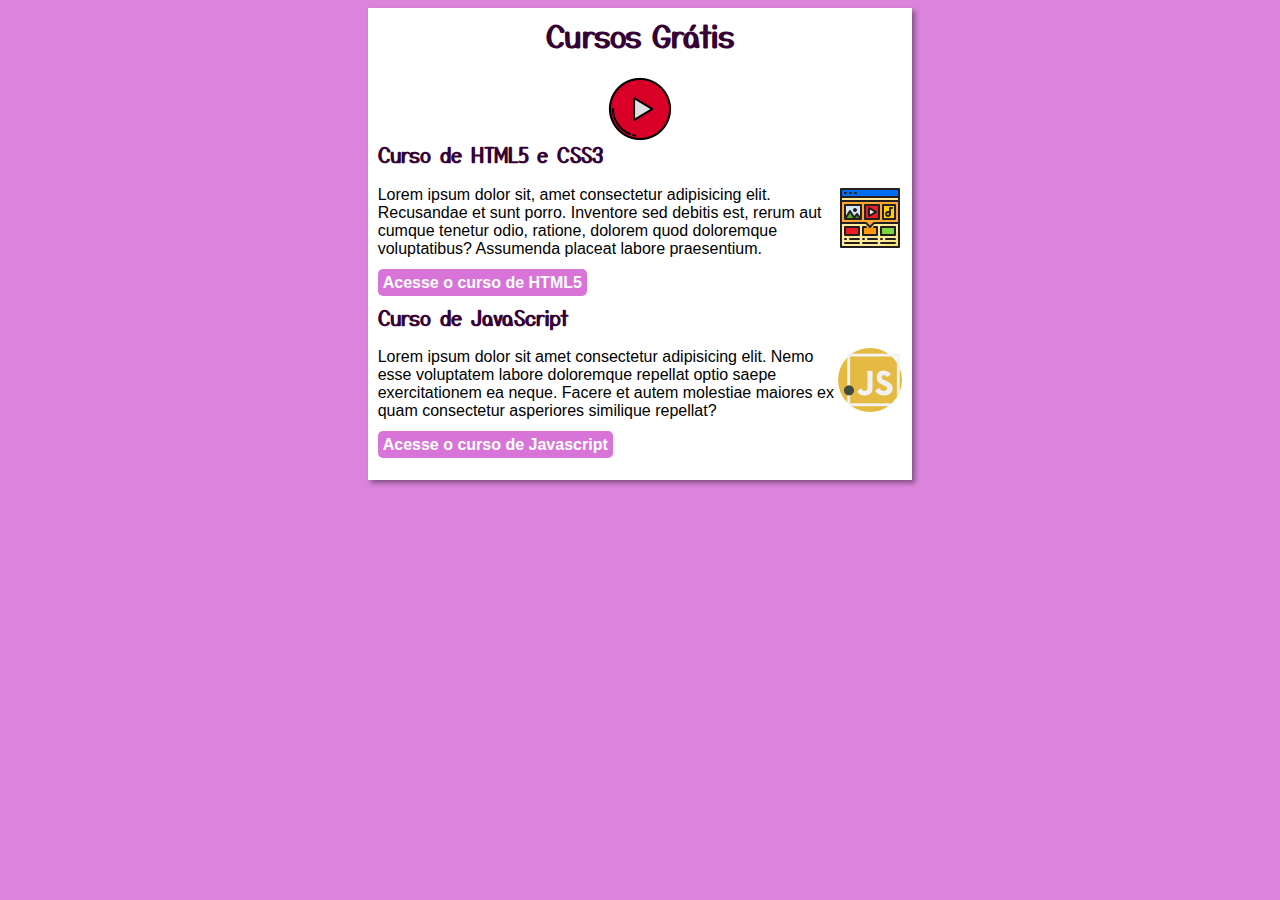
<file: index.html>
<!DOCTYPE html>
<html lang="pt-br">
<head>
    <meta charset="UTF-8">
    <meta http-equiv="X-UA-Compatible" content="IE=edge">
    <meta name="viewport" content="width=device-width, initial-scale=1.0">
    <link rel="stylesheet" href="./css/style.css" type="text/css">
    <title>Site Curso em Vídeo</title>

    <link rel="preconnect" href="https://fonts.gstatic.com">
    <link href="https://fonts.googleapis.com/css2?family=Yusei+Magic&display=swap" rel="stylesheet">
</head>
<body>
    <main>
        <header>
            <h1>Cursos Grátis</h1>
            <img src="./images/botao-play-color.png" alt="Curso em Vídeo">
        </header>
        <article>
            <h2>Curso de HTML5 e CSS3</h2>
            <img class="lado" src="./images/curso-html-css-maior.png" alt="Curso HTML">
            <p>Lorem ipsum dolor sit, amet consectetur adipisicing elit. Recusandae et sunt porro. Inventore sed debitis est, rerum aut cumque tenetur odio, ratione, dolorem quod doloremque voluptatibus? Assumenda placeat labore praesentium.</p>
            <p><a href="./pages/curso-html.html">Acesse o curso de HTML5</a></p>
        </article>
        <article>
            <h2>Curso de JavaScript</h2>
            <img class="lado" src="./images/curso-javascript-maior.png" alt="Curso Javascript">
            <p>Lorem ipsum dolor sit amet consectetur adipisicing elit. Nemo esse voluptatem labore doloremque repellat optio saepe exercitationem ea neque. Facere et autem molestiae maiores ex quam consectetur asperiores similique repellat?</p>
            <p><a href="./pages/curso-javascript.html">Acesse o curso de Javascript</a></p>
        </article>
    </main> 
</body>
</html>
</file>
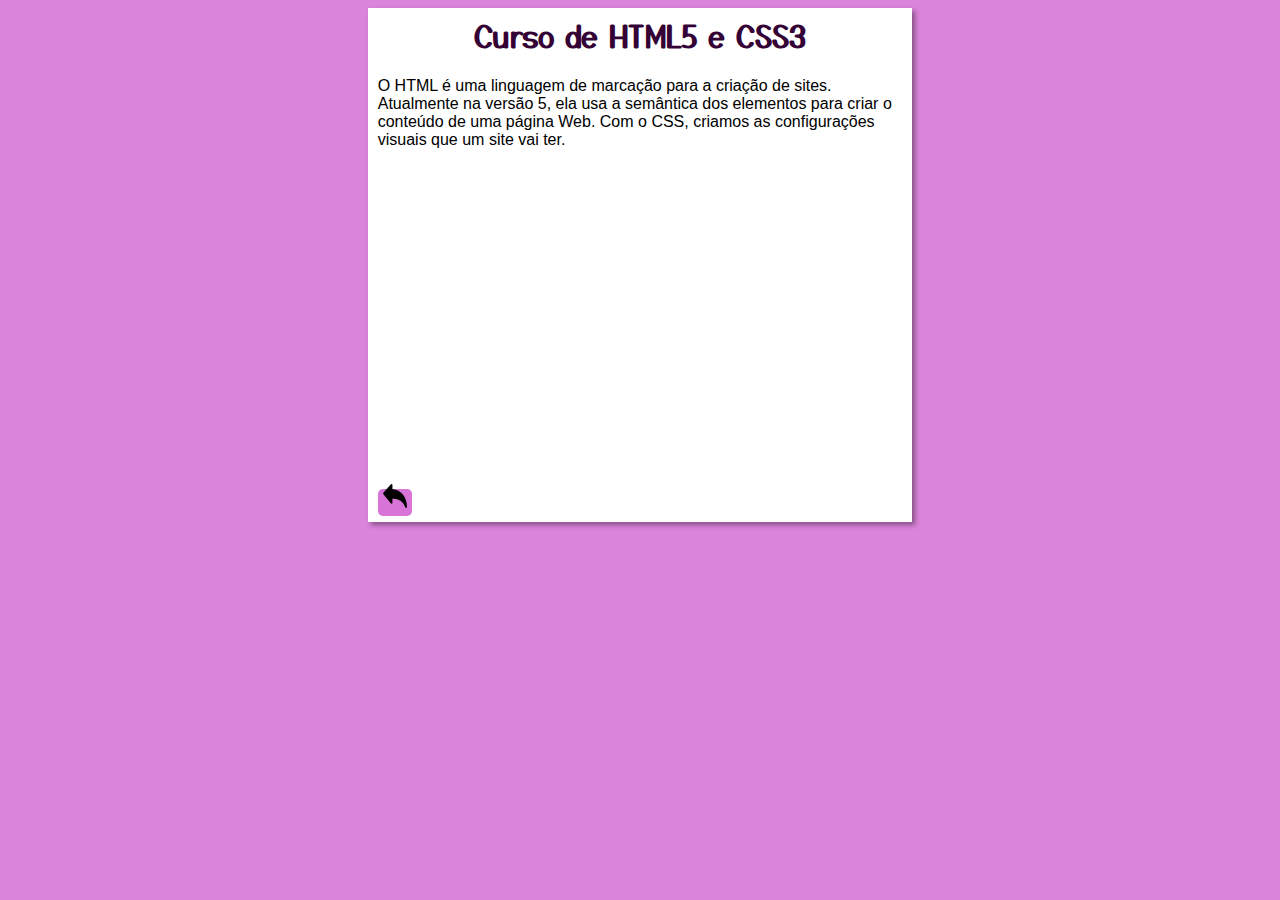
<file: pages/curso-html.html>
<!DOCTYPE html>
<html lang="en">
<head>
    <meta charset="UTF-8">
    <meta http-equiv="X-UA-Compatible" content="IE=edge">
    <meta name="viewport" content="width=device-width, initial-scale=1.0">
    <link rel="stylesheet" href="../css/style.css" type="text/css">
    <title>Site Curso em Vídeo</title>

    <link rel="preconnect" href="https://fonts.gstatic.com">
    <link href="https://fonts.googleapis.com/css2?family=Yusei+Magic&display=swap" rel="stylesheet">
</head>
<body>
    <main>
        <header>
            <h1>Curso de HTML5 e CSS3</h1>
        </header>
        <article>
            <p>O HTML é uma linguagem de marcação para a criação de sites. Atualmente na versão 5, ela usa a semântica dos elementos para criar o conteúdo de uma página Web. Com o CSS, criamos as configurações visuais que um site vai ter.</p>
            <!--<https://youtu.be/riSVzmISnhw.com>-->
            <iframe width="560" height="315" src="https://www.youtube.com/embed/riSVzwlSnhw" frameborder="0" allow="accelerometer; autoplay; clipboard-write; encrypted-media; gyroscope; picture-in-picture" allowfullscreen></iframe>
            <a href="../index.html"><img src="../images/back-button.png" alt="Voltar página principal"></a>
        </article>
    </main>
    
</body>
</html>
</file>
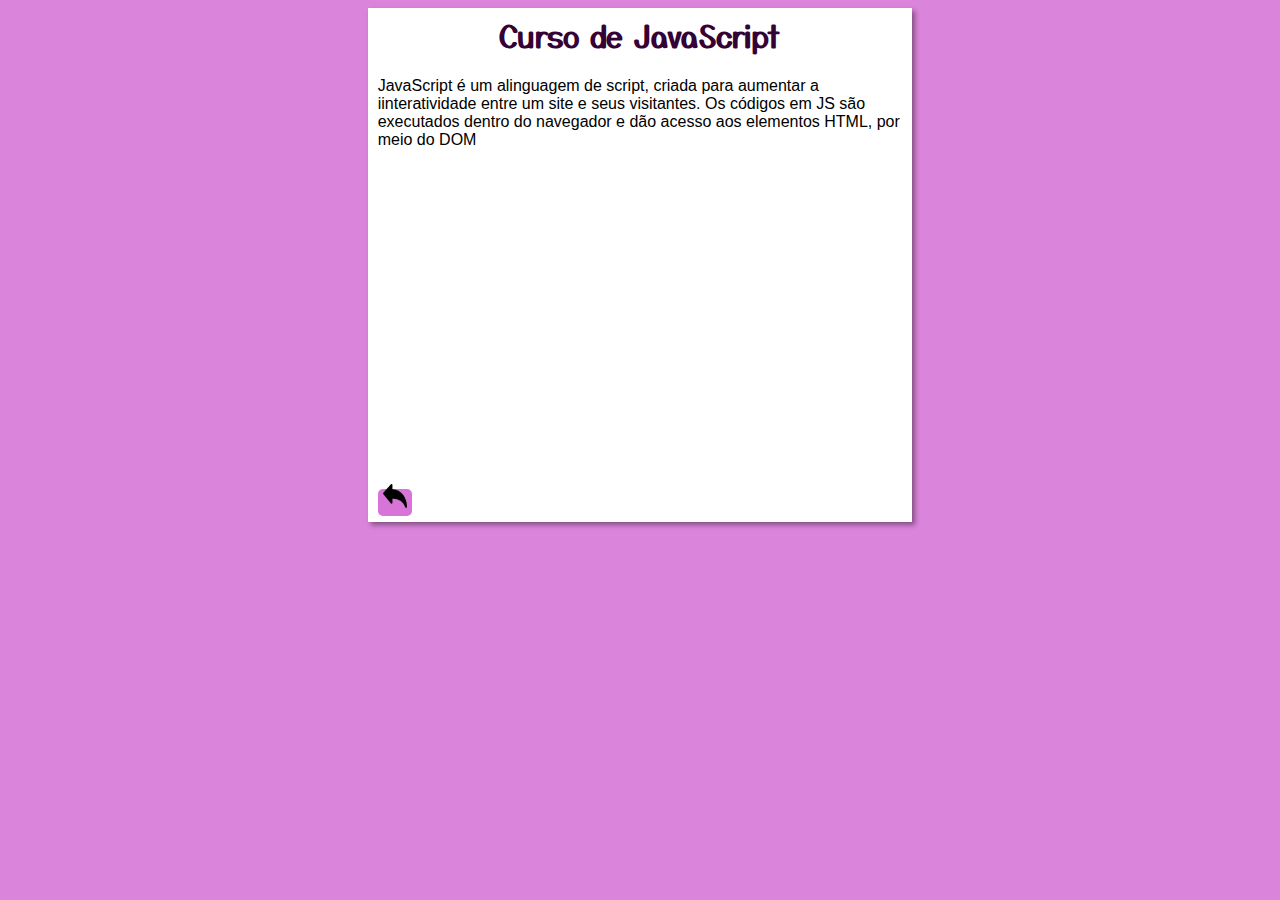
<file: pages/curso-javascript.html>
<!DOCTYPE html>
<html lang="en">
<head>
    <meta charset="UTF-8">
    <meta http-equiv="X-UA-Compatible" content="IE=edge">
    <meta name="viewport" content="width=device-width, initial-scale=1.0">
    <link rel="stylesheet" href="../css/style.css" type="text/css">
    <title>Site Curso em Vídeo</title>

    <link rel="preconnect" href="https://fonts.gstatic.com">
    <link href="https://fonts.googleapis.com/css2?family=Yusei+Magic&display=swap" rel="stylesheet">
</head>
<body>
    <main>
        <header>
            <h1>Curso de JavaScript</h1>
        </header>
        <article>
            <p>JavaScript é um alinguagem de script, criada para aumentar a iinteratividade entre um site e seus visitantes. Os códigos em JS são executados dentro do navegador e dão acesso aos elementos HTML, por meio do DOM</p>
            <iframe width="560" height="315" src="https://www.youtube.com/embed/Ptbk2af68e8" frameborder="0" allow="accelerometer; autoplay; clipboard-write; encrypted-media; gyroscope; picture-in-picture" allowfullscreen></iframe>
            <a href="../index.html"><img src="../images/back-button.png" alt="Voltar para a pagina principal"></a>
        </article>
    </main>
    
</body>
</html>
</file>
<file: css/style.css>
*{
    font-family: Arial, Helvetica, sans-serif;
    font-size: 16px;
}

body{
    background: rgb(219, 132, 219);
}

main{
    background: rgb(255, 255, 255);
    max-width: 41.5%;
    margin: auto;
    padding: 10px;
    box-shadow: 3px 3px 5px rgba(0, 0, 0, 0.4);
}

header{
    text-align: center;
}

h1{
    font-size: 30px;
    font-family: 'Yusei Magic', Arial, sans-serif;
    margin-top: -5px;
    color:rgb(53, 2, 53);

}

h2{
    font-size: 20px;
    font-family: 'Yusei Magic', Arial, sans-serif;
    margin-top: -5px;
    color: rgb(53, 2, 53);
}

.lado{
    float: right;
}

a{
    text-decoration: none;
    background: rgb(216, 116, 216);
    padding: 5px;
    border-radius: 5px;
    color: white;
    font-weight: bold;
}

a:hover{
    background: rgb(155, 44, 155);
}
</file>
